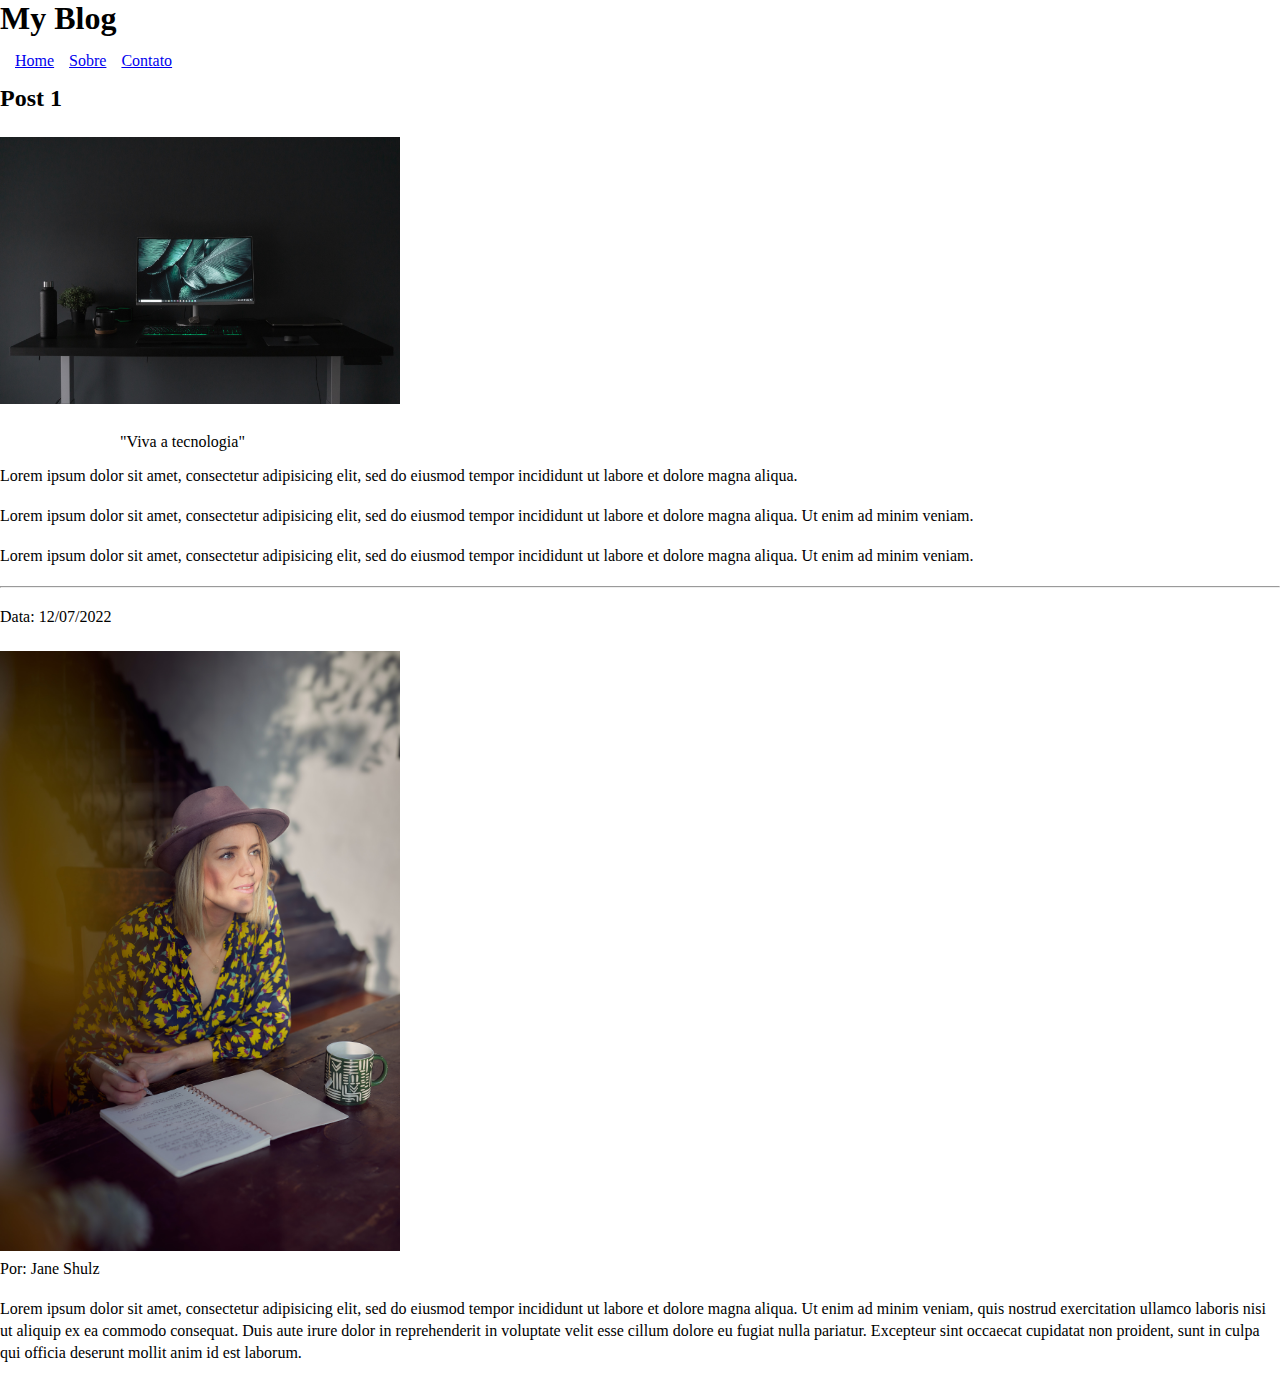
<file: blog-post/index.html>
<!DOCTYPE html>
<html lang="pt-BR">
    <head>
        <meta charset="utf-8">
        <meta name="viewport" content="width=device-width">
        <title></title>
        <link rel="stylesheet" href="assets/styles.css" />
    </head>
    <body>
        <header>
        <h1>My Blog</h1>
        <ul>
            <li><a href="#">Home</a></li>
            <li><a href="#">Sobre</a></li>
            <li><a href="#">Contato</a></li>
        </ul>
        </header>

        <div class="posts">
            <h2>Post 1</h2>
            <img src="./assets/img/fernando-hernandez-lVuV7AcfOrY-unsplash.jpg" alt="post1pic">
            <blockquote>
                "Viva a tecnologia"
            </blockquote>
            <p> Lorem ipsum dolor sit amet, consectetur adipisicing elit, sed do eiusmod tempor incididunt ut labore et dolore magna aliqua. </p>
            <p> Lorem ipsum dolor sit amet, consectetur adipisicing elit, sed do eiusmod tempor incididunt ut labore et dolore magna aliqua. Ut enim ad minim veniam. </p>
            <p> Lorem ipsum dolor sit amet, consectetur adipisicing elit, sed do eiusmod tempor incididunt ut labore et dolore magna aliqua. Ut enim ad minim veniam. </p>
            <hr>
            <aside>
                Data: 12/07/2022
            </aside>
            <img src="./assets/img/darius-bashar-D6cgenSS5NY-unsplash.jpg" alt="author-pic">
            <aside class="author">
                Por: Jane Shulz
            </aside>

            <p class="author-para"> Lorem ipsum dolor sit amet, consectetur adipisicing elit, sed do eiusmod tempor incididunt ut labore et dolore magna aliqua. Ut enim ad minim veniam, quis nostrud exercitation ullamco laboris nisi ut aliquip ex ea commodo consequat. Duis aute irure dolor in reprehenderit in voluptate velit esse cillum dolore eu fugiat nulla pariatur. Excepteur sint occaecat cupidatat non proident, sunt in culpa qui officia deserunt mollit anim id est laborum. </p>
        </div>
    </body>
</html>
</file>
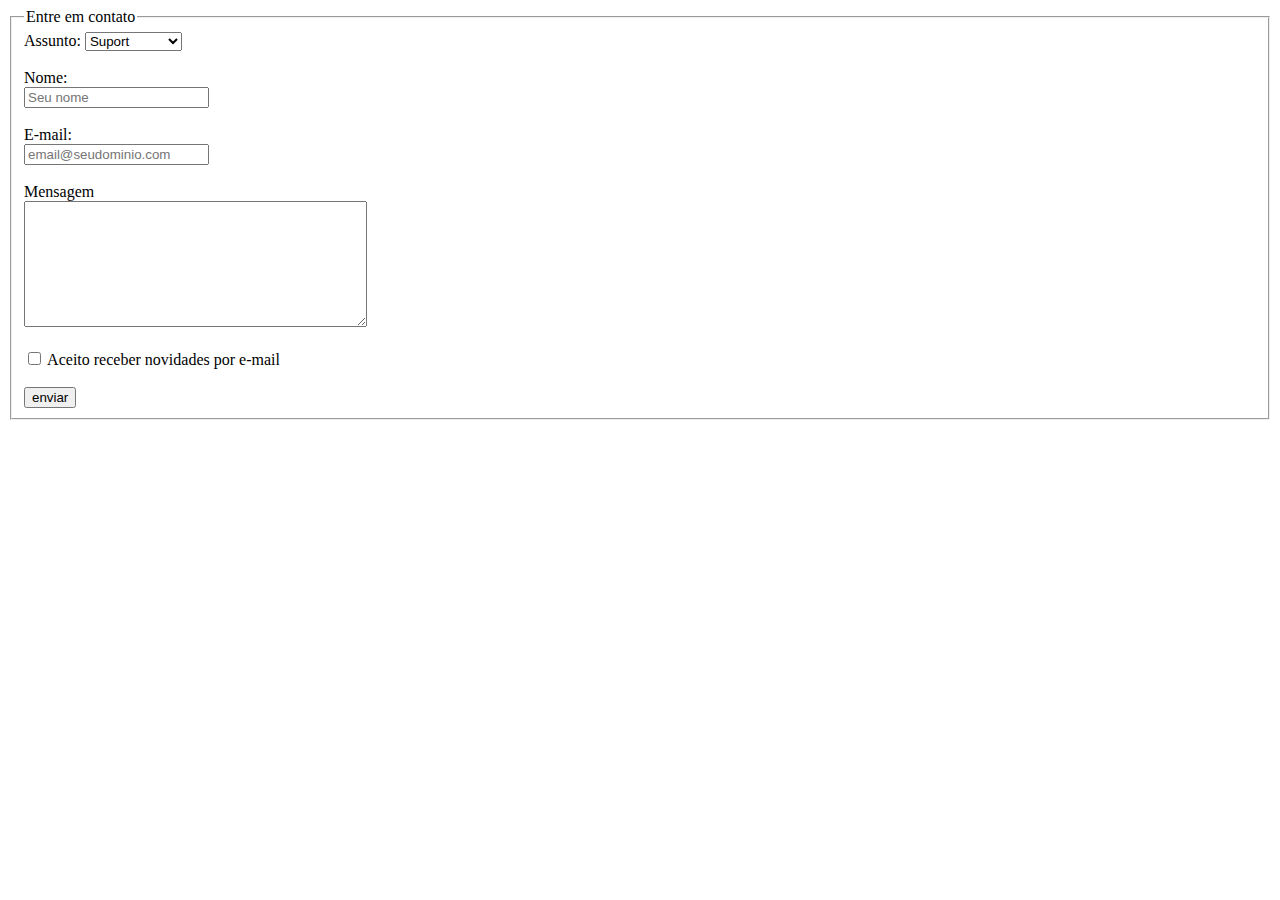
<file: form-challenge/index.html>
<!DOCTYPE html>
<html>
    <head>
        <meta charset="utf-8">
        <meta name="viewport" content="width=device-width">
        <title>Contato</title>
    </head>
    <body>
        <form action="" method="post">
            <fieldset>
              <legend>
                  Entre em contato
              </legend>
                Assunto:
              <select name="Contato" id="select">
                  <option value="choice">Suport</option>
                  <option value="choice">Sugestão</option>
                  <option value="choice">Reclamação</option>
              </select>
              </br></br>Nome:</br>
              <input type="text"   placeholder="Seu nome" />
              </br></br>E-mail:</br>
              <input type="email"  placeholder="email@seudominio.com"/>
              </br></br>Mensagem</br>
              <textarea name="message" id="message" rows="8" cols="40"></textarea>
              </br></br> <input type="checkbox" name="news" id="news">
              Aceito receber novidades por e-mail
              </br></br>
              <input type="submit" name="enviar" id="enviar" value="enviar">
            </fieldset>
        </form>
    </body>
</html>
</file>
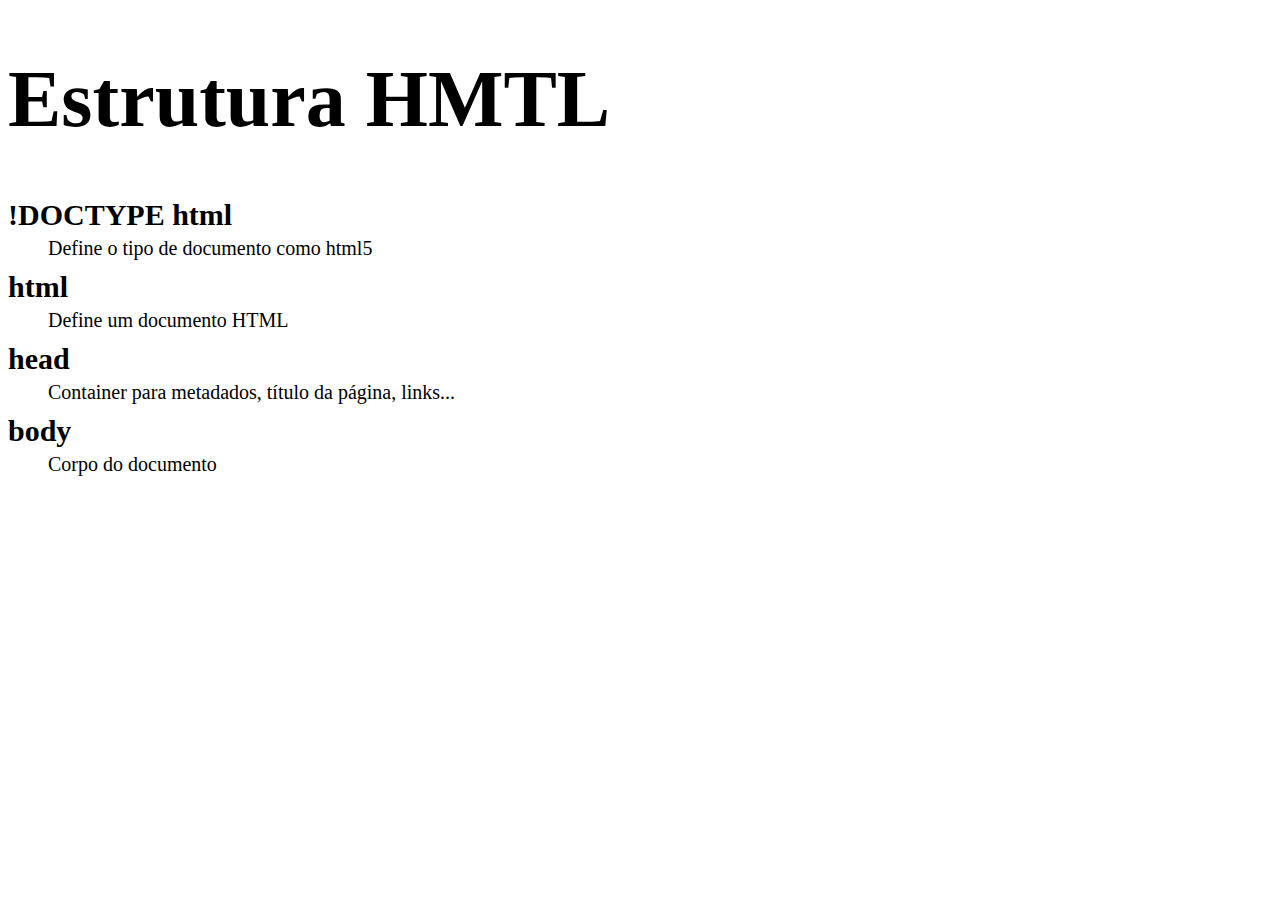
<file: glossary/index.html>
<!DOCTYPE html>
<html lang="pt-BR">
    <head>
        <meta charset="utf-8">
        <meta name="viewport" content="width=device-width">
        <title>Glossary</title>
        <link rel="stylesheet" href="./assets/styles.css" />
    </head>
    <body>
        <h1>
            Estrutura HMTL
        </h1>

        <dl>
            <dt>!DOCTYPE html</dt>
            <dd>Define o tipo de documento como html5</dd>
            <dt>html</dt>
            <dd>Define um documento HTML</dd>
            <dt>head</dt>
            <dd>Container para metadados, título da página, links...</dd>
            <dt>body</dt>
            <dd>Corpo do documento</dd>
        </dl>
    </body>
</html>
</file>
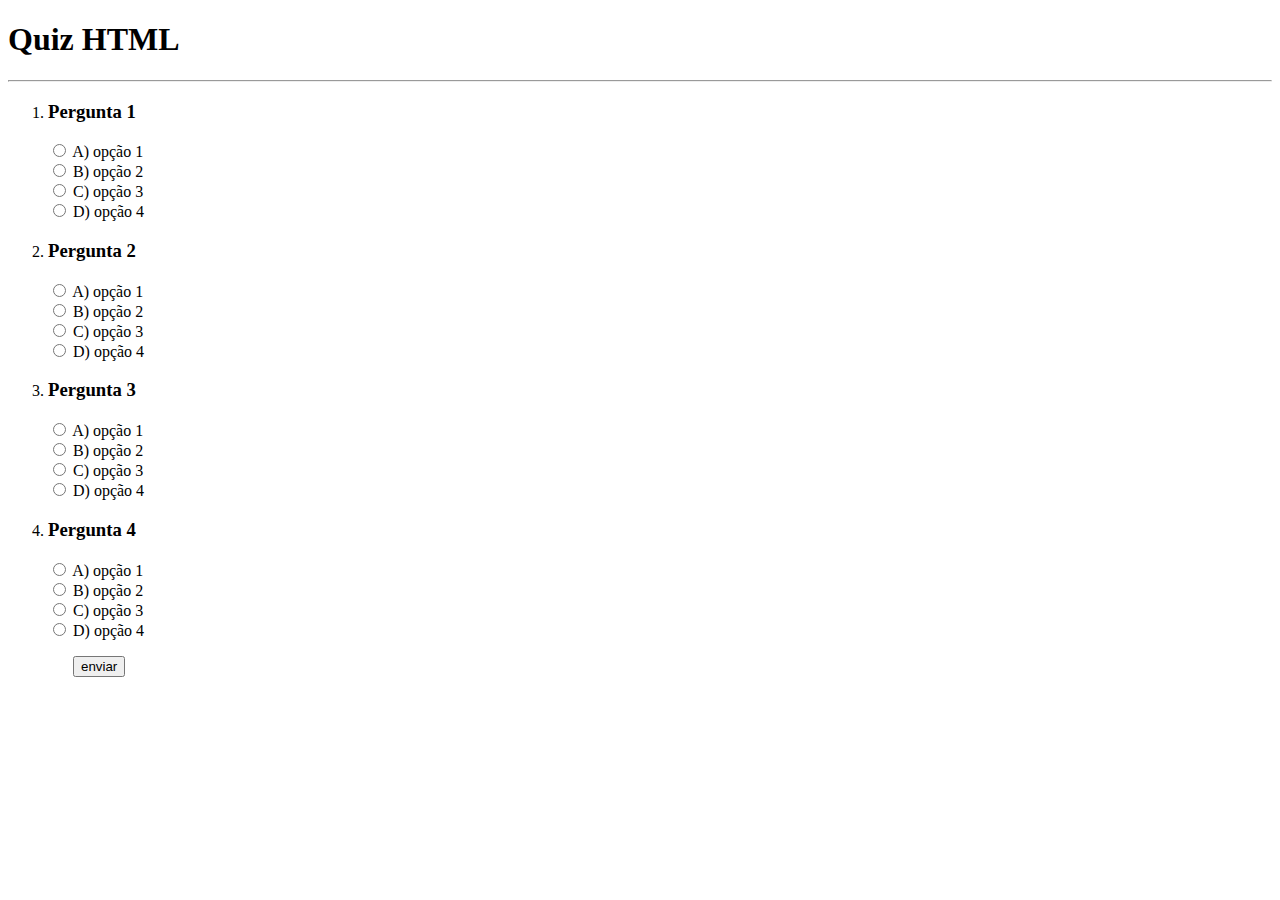
<file: QUIZ-challenge/index.html>
<!DOCTYPE html>
<html lang="pt-BR">
    <head>
        <meta charset="utf-8">
        <meta name="viewport" content="width=device-width">
        <title>QUIZ</title>
        <link rel="stylesheet" href="styles.css">
    </head>
    <body>
        <h1>Quiz HTML</h1>
        <hr>
        <ol>
            <li>
                <h3>Pergunta 1</h3>
                <div>
                    <input type="radio" name="question-1" id="question-1-a" value="A">
                    <label for="question-1-a">A) opção 1</label>
                </div>
                <div>
                    <input type="radio" name="question-1" id="question-1-b" value="B">
                    <label for="question-1-b">B) opção 2</label>
                </div>
                <div>
                    <input type="radio" name="question-1" id="question-1-c" value="C">
                    <label for="question-1-c">C) opção 3</label>
                </div>
                <div>
                    <input type="radio" name="question-1" id="question-1-d" value="D">
                    <label for="question-1-d">D) opção 4</label>
                </div>
            </li>
            <li>
                <h3>Pergunta 2</h3>
                <div>
                    <input type="radio" name="question-2" id="question-2-a" value="A">
                    <label for="question-2-a">A) opção 1</label>
                </div>
                <div>
                    <input type="radio" name="question-2" id="question-2-b" value="B">
                    <label for="question-2-b">B) opção 2</label>
                </div>
                <div>
                    <input type="radio" name="question-2" id="question-2-c" value="C">
                    <label for="question-2-c">C) opção 3</label>
                </div>
                <div>
                    <input type="radio" name="question-2" id="question-2-d" value="D">
                    <label for="question-2-d">D) opção 4</label>
                </div>
            </li>
            <li>
                <h3>Pergunta 3</h3>
                <div>
                    <input type="radio" name="question-3" id="question-3-a" value="A">
                    <label for="question-3-a">A) opção 1</label>
                </div>
                <div>
                    <input type="radio" name="question-3" id="question-3-b" value="B">
                    <label for="question-3-b">B) opção 2</label>
                </div>
                <div>
                    <input type="radio" name="question-3" id="question-3-c" value="C">
                    <label for="question-3-c">C) opção 3</label>
                </div>
                <div>
                    <input type="radio" name="question-3" id="question-3-d" value="D">
                    <label for="question-3-d">D) opção 4</label>
                </div>
            </li>
            <li>
                <h3>Pergunta 4</h3>
                <div>
                    <input type="radio" name="question-4" id="question-4-a" value="A">
                    <label for="question-4-a">A) opção 1</label>
                </div>
                <div>
                    <input type="radio" name="question-4" id="question-4-b" value="B">
                    <label for="question-4-b">B) opção 2</label>
                </div>
                <div>
                    <input type="radio" name="question-4" id="question-4-c" value="C">
                    <label for="question-4-c">C) opção 3</label>
                </div>
                <div>
                    <input type="radio" name="question-4" id="question-4-d" value="D">
                    <label for="question-4-d">D) opção 4</label>
                </div>
            </li>
        </ol>
        <input type="submit" name="enviar" id="enviar" value="enviar">
    </body>
</html>
</file>
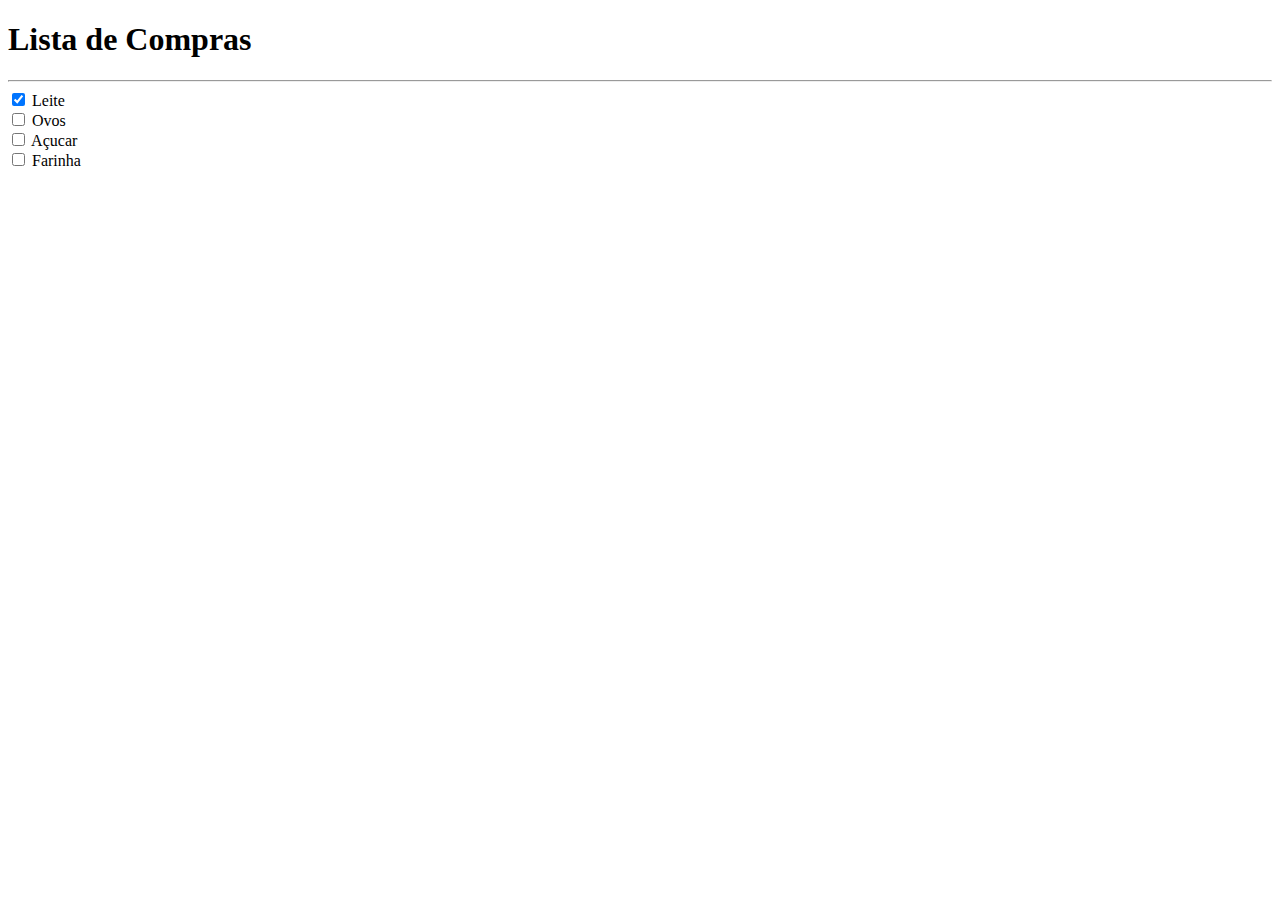
<file: shopping-list/index.html>
<!DOCTYPE html>
<html lang="pt-BR">
    <head>
        <meta charset="utf-8">
        <meta name="viewport" content="width=device-width">
        <title>Shopping List</title>
    </head>
    <body>
        <h1>Lista de Compras</h1>
        <hr>
        <input type="checkbox" name="leite" id="list" checked> Leite</br>
        <input type="checkbox" name="ovos" id="list"> Ovos</br>
        <input type="checkbox" name="acucar" id="list"> Açucar</br>
        <input type="checkbox" name="farinha" id="list"> Farinha

    </body>
</html>
</file>
<file: blog-post/assets/styles.css>
* {
    margin: 0;
    padding: 0;
    box-sizing: border-box;
}

ul {
    display: flex;
    list-style: none;
}

li {
    padding-left: 15px;
    padding-top: 15px;
    padding-bottom: 15px;
}


img {
    width: 400px;
    padding-top: 25px;
    padding-bottom: 25px;
}

blockquote {
    margin-left: 120px;
    margin-bottom: 15px;
}

p {
    margin-bottom: 20px;
    text-align: left;
    line-height: 20px;
}

.author-para {
    margin-top: 20px;
    line-height: 22px;
}
aside {
    margin-top: 20px;
}

.author {
    margin-top: -20px;
}
</file>
<file: glossary/assets/styles.css>
h1 {
    font-size: 80px;
}

dt {
    font-weight: bold;
    font-size: 30px;
    margin-bottom: 5px;
}

dd {
    font-size: 20px;
    margin-bottom: 10px;
}
</file>
<file: QUIZ-challenge/styles.css>
#enviar {
    margin-left: 65px;
}
</file>
